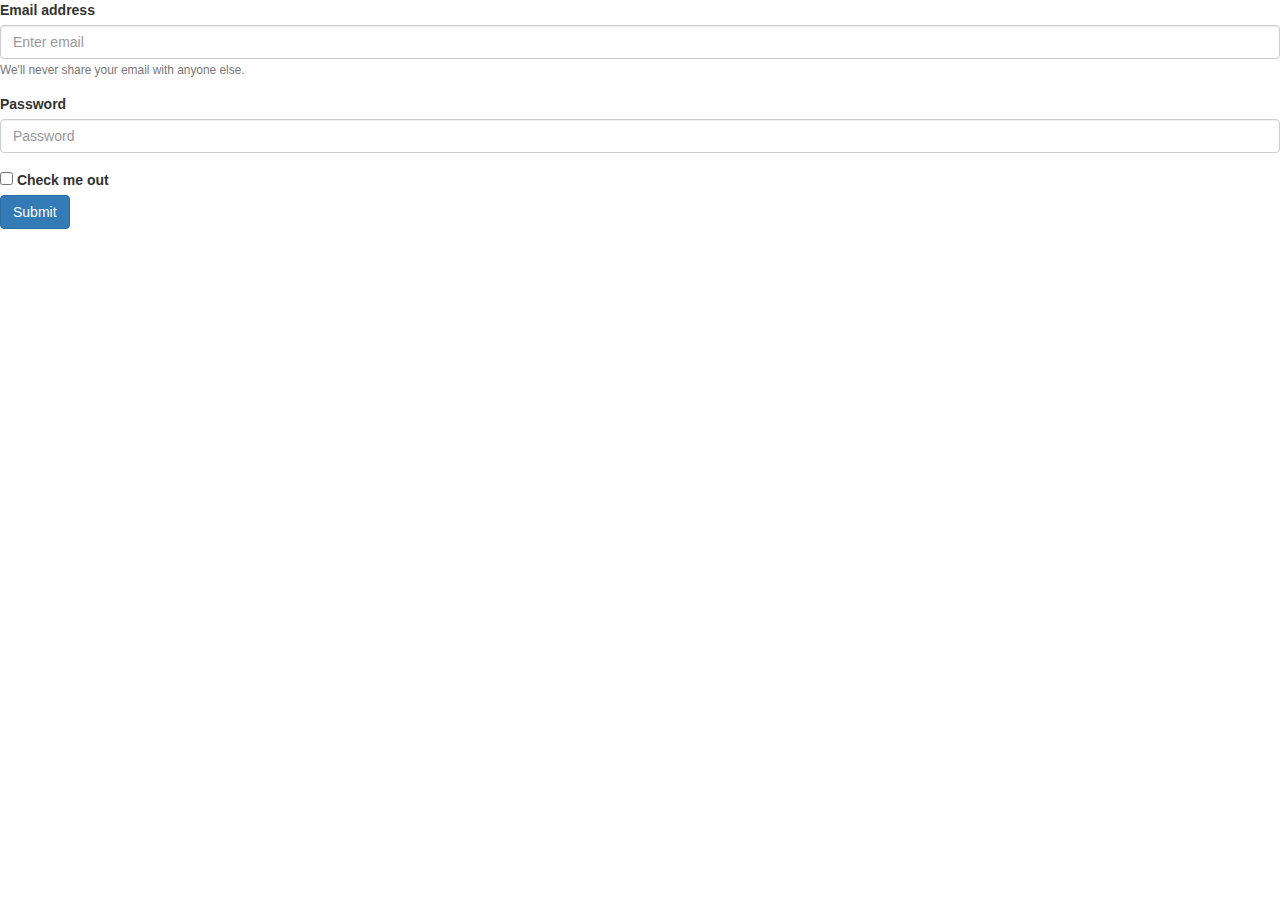
<file: cadastro.html>
<!DOCTYPE html>
<html lang="pt-br">
<head>
  <title>
    
  </title>

<link rel="stylesheet" href="https://maxcdn.bootstrapcdn.com/bootstrap/3.3.7/css/bootstrap.min.css" integrity="sha384-BVYiiSIFeK1dGmJRAkycuHAHRg32OmUcww7on3RYdg4Va+PmSTsz/K68vbdEjh4u" crossorigin="anonymous">
</head>
<body>
  <form>
  <div class="form-group">
    <label for="exampleInputEmail1">Email address</label>
    <input type="email" class="form-control" id="exampleInputEmail1" aria-describedby="emailHelp" placeholder="Enter email">
    <small id="emailHelp" class="form-text text-muted">We'll never share your email with anyone else.</small>
  </div>
  <div class="form-group">
    <label for="exampleInputPassword1">Password</label>
    <input type="password" class="form-control" id="exampleInputPassword1" placeholder="Password">
  </div>
  <div class="form-check">
    <label class="form-check-label">
      <input type="checkbox" class="form-check-input">
      Check me out
    </label>
  </div>
  <button type="submit" class="btn btn-primary">Submit</button>
</form>



</body>


</html>
</file>
